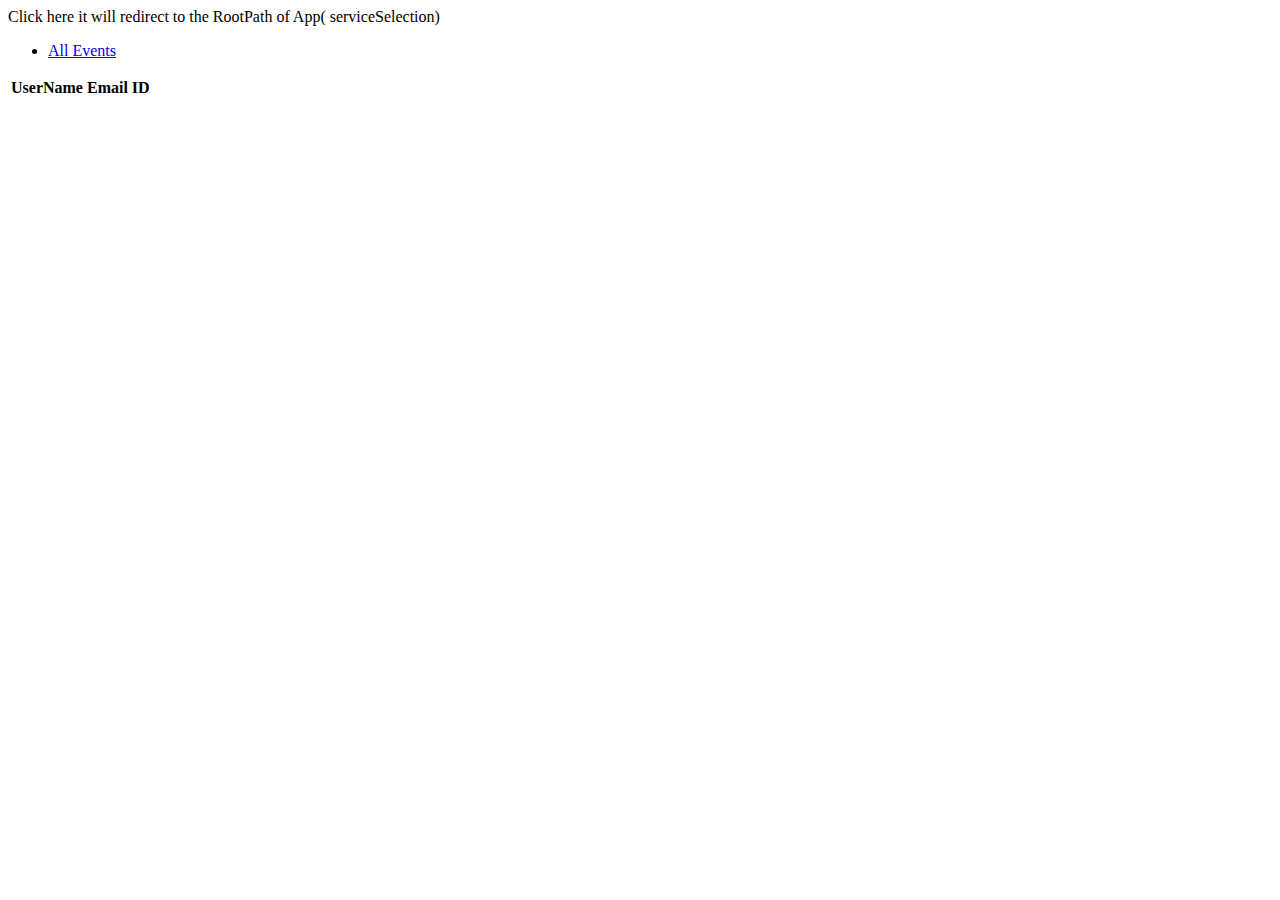
<file: src/main/resources/templates/user/index.html>
<!DOCTYPE html>
<html lang="en" xmlns:th="https://www.thymeleaf.org/">
<head>
    <meta charset="UTF-8"/>
    <title>Title</title>
</head>
<body>
<!--    <div th:if="${username}" th:text="${'UserName:'+username}" style="color:Blue"></div>-->
<!--    <br>-->
    <a th:href ="@{/}">Click here it will redirect to the RootPath of App( serviceSelection)</a>
    <br>
    <ul>
    <li class="nav-item"><a class="nav-link" href="/user">All Events</a> </li>
    </ul>
    <table class="table table-striped">
        <thead>
        <tr>
            <th>UserName</th>
            <th>Email</th>
            <th>ID</th>
        </tr>
        </thead>
        <tr th:each="users : ${user}">
            <td th:text="${users.id}"></td>
            <td th:text="${users.username}"></td>
            <td th:text="${users.email}"></td>
            <td th:text="${users.date}"></td>
        </tr>
    </table>
</body>
</html>
</file>
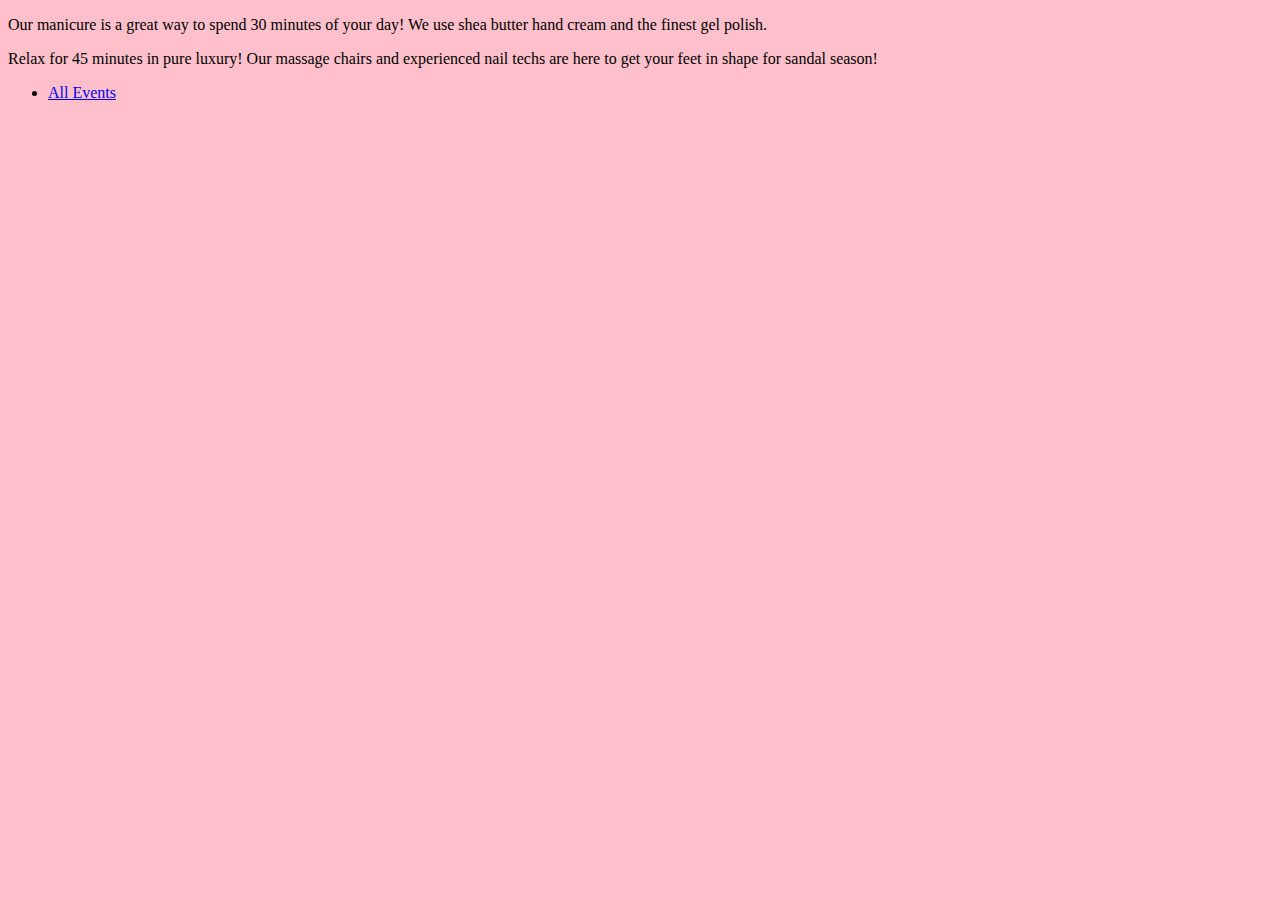
<file: src/main/resources/templates/fragments.html>
<!DOCTYPE html>
<html lang="en" xmlns:th = "http://www.thymeleaf.org/">
<head>
    <meta charset="UTF-8">
    <link href="../static/css/styles.css" th:href="@{/css/styles.css}" rel="stylesheet" />
    <title>Fragments</title>
</head>
<body>
        <p th:fragment = "manicureDescription">Our manicure is a great way to spend 30 minutes of your day! We use shea butter hand cream and the finest gel polish.</p>
        <p th:fragment = "pedicureDescription">Relax for 45 minutes in pure luxury! Our massage chairs and experienced nail techs are here to get your feet in shape for sandal season!</p>
        <ul class="nav">
            <li class="nav-item"><a class="nav-link" href="/user">All Events</a> </li>

        </ul>
</body>
</html>
</file>
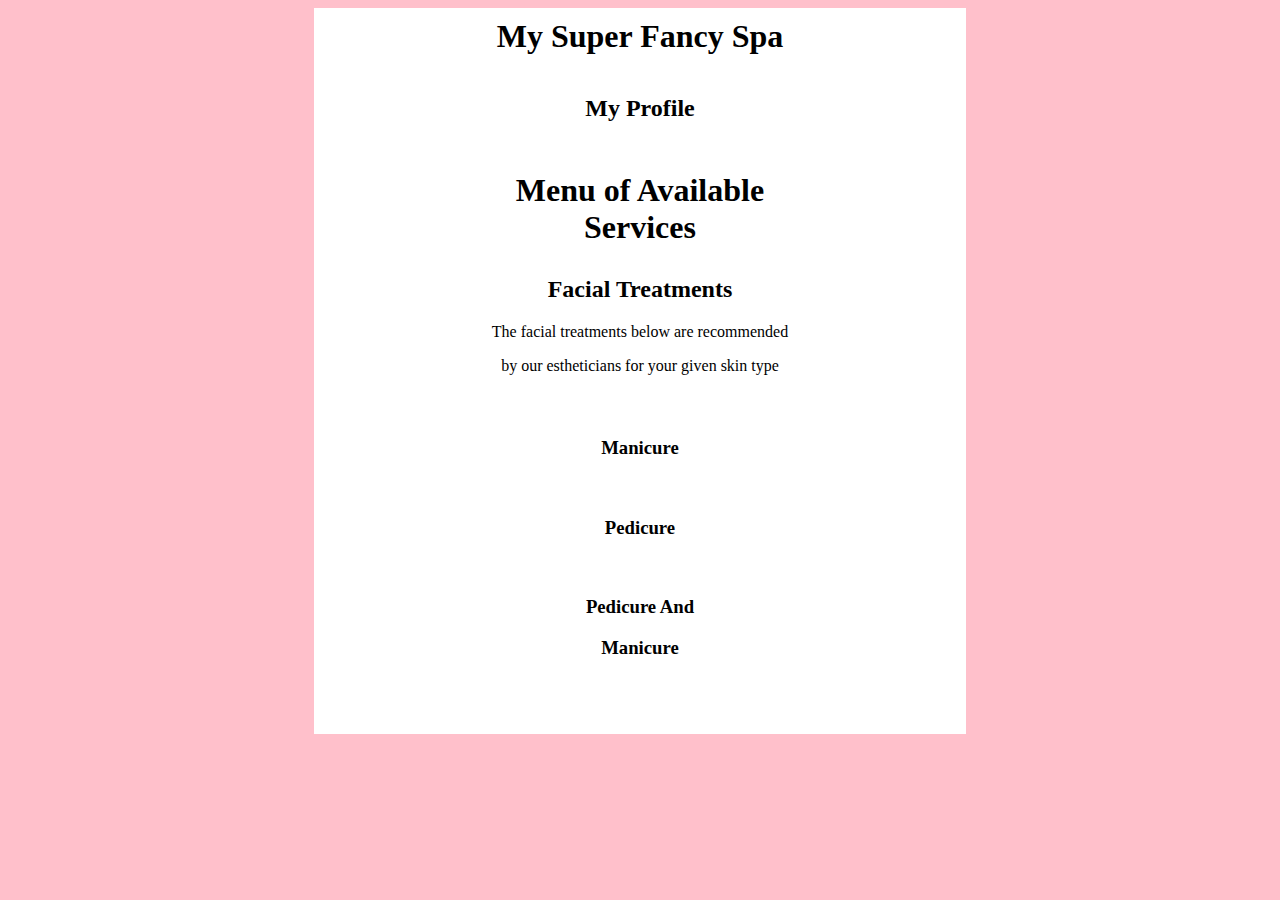
<file: src/main/resources/templates/menu.html>
<!DOCTYPE html>
<html lang="en" xmlns:th = "http://www.thymeleaf.org/">
<head>
    <meta charset="UTF-8" />
    <title>Spa Menu</title>
    <link href="../static/css/styles.css" th:href="@{/css/styles.css}" rel="stylesheet" />
</head>
<body>
<h1>My Super Fancy Spa</h1>
<div id = "clientProfile">
    <h2>My Profile</h2>
    <p th:text = "${name}"></p>
    <p th:text ="${skintype}"></p>
    <p th:text ="${manipedi}"></p>
</div>
<div id = "servicesMenu">
    <h1>Menu of Available Services</h1>
    <h2>Facial Treatments</h2>
    <p>The facial treatments below are recommended</p>
    <p>by our estheticians for your given skin type</p>
    <th:block th:each="aFacial : ${appropriateFacials}">
        <tr th:text="${aFacial}"></tr>
        <br>
    </th:block>

    <div th:if="${manipedi} == 'manicure'"><h3>Manicure</h3>
        <p th:replace="fragments :: manicureDescription"></p>
    </div>
    <div th:if="${manipedi} == 'pedicure'"><h3>Pedicure</h3>
        <p th:replace="fragments :: pedicureDescription"></p>
    </div>
    <div th:if="${manipedi} == 'both'">
        <h3>Pedicure And</h3>
        <p th:replace="fragments :: pedicureDescription"></p>
        <h3>Manicure</h3>
        <p th:replace="fragments :: manicureDescription"></p>
    </div>

</div>
</body>
<footer>
    <div>
        <p class="square-blue"></p>
        <p class="square-yellow"></p>
        <p class="square-green"></p>
    </div>

</footer>
</html>
</file>
